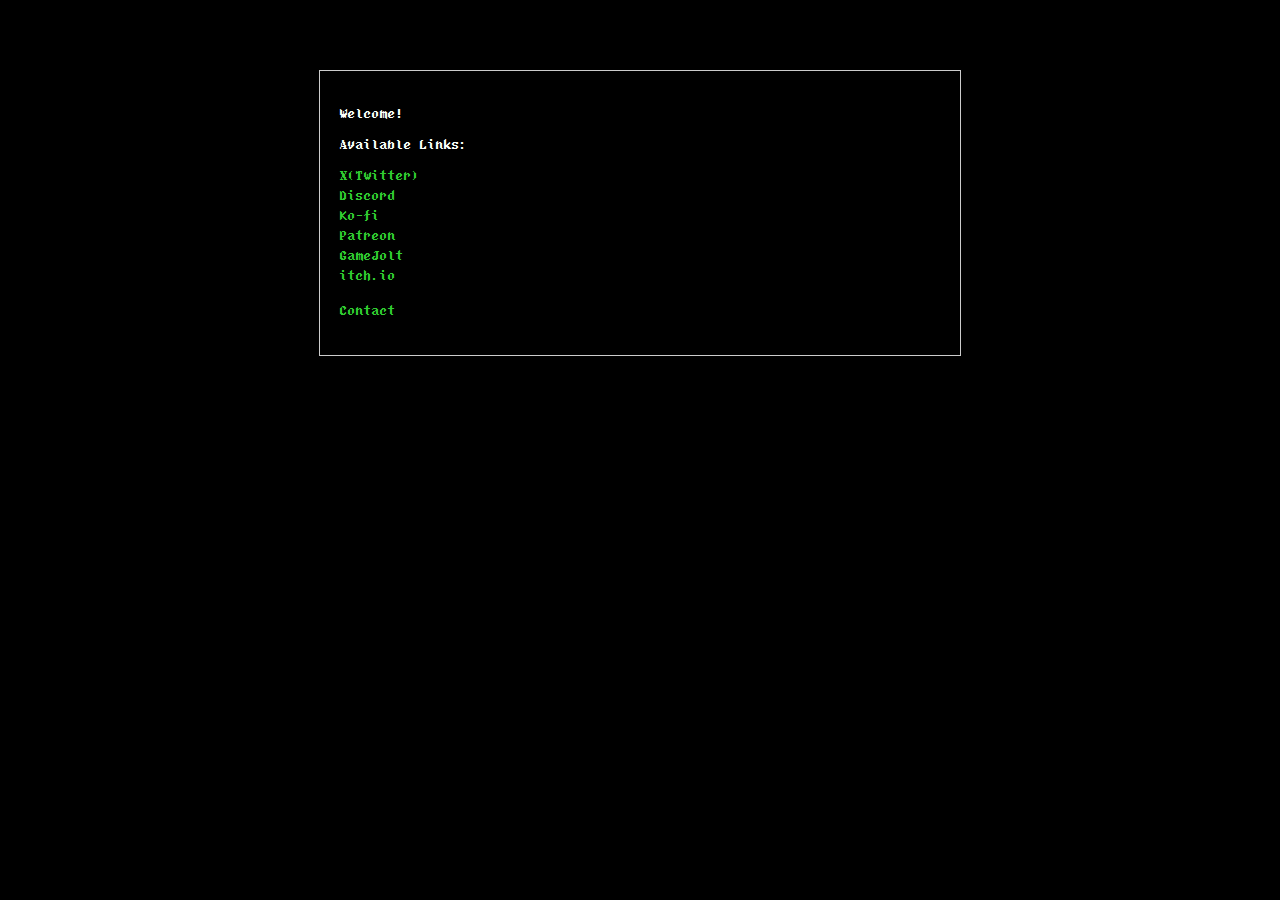
<file: index.html>
<!DOCTYPE html>
<html lang="en">
<head>
    <meta charset="UTF-8">
    <meta name="viewport" content="width=device-width, initial-scale=1.0">
    <title>komm64</title>
    <link rel="stylesheet" href="style.css">
</head>
<body>
    <div class="terminal">
        <p>Welcome!</p>
        <p>Available Links:</p>
        <ul>
            <li><a href="https://x.com/komm64" target="_blank">X(Twitter)</a></li>
            <li><a href="https://discord.gg/mKJD8nCB7b" target="_blank">Discord</a></li>
            <li><a href="https://Ko-fi.com/komm64" target="_blank">Ko-fi</a></li>
            <li><a href="https://patreon.com/komm64" target="_blank">Patreon</a></li>
            <li><a href="https://gamejolt.com/invite/komm64" target="_blank">GameJolt</a></li>
            <li><a href="https://komm64.itch.io" target="_blank">itch.io</a></li>
            <br>
            <li><a href="mailto:komm64@proton.me">Contact</a></li>
        </ul>
    </div>
</body>
</html>
</file>
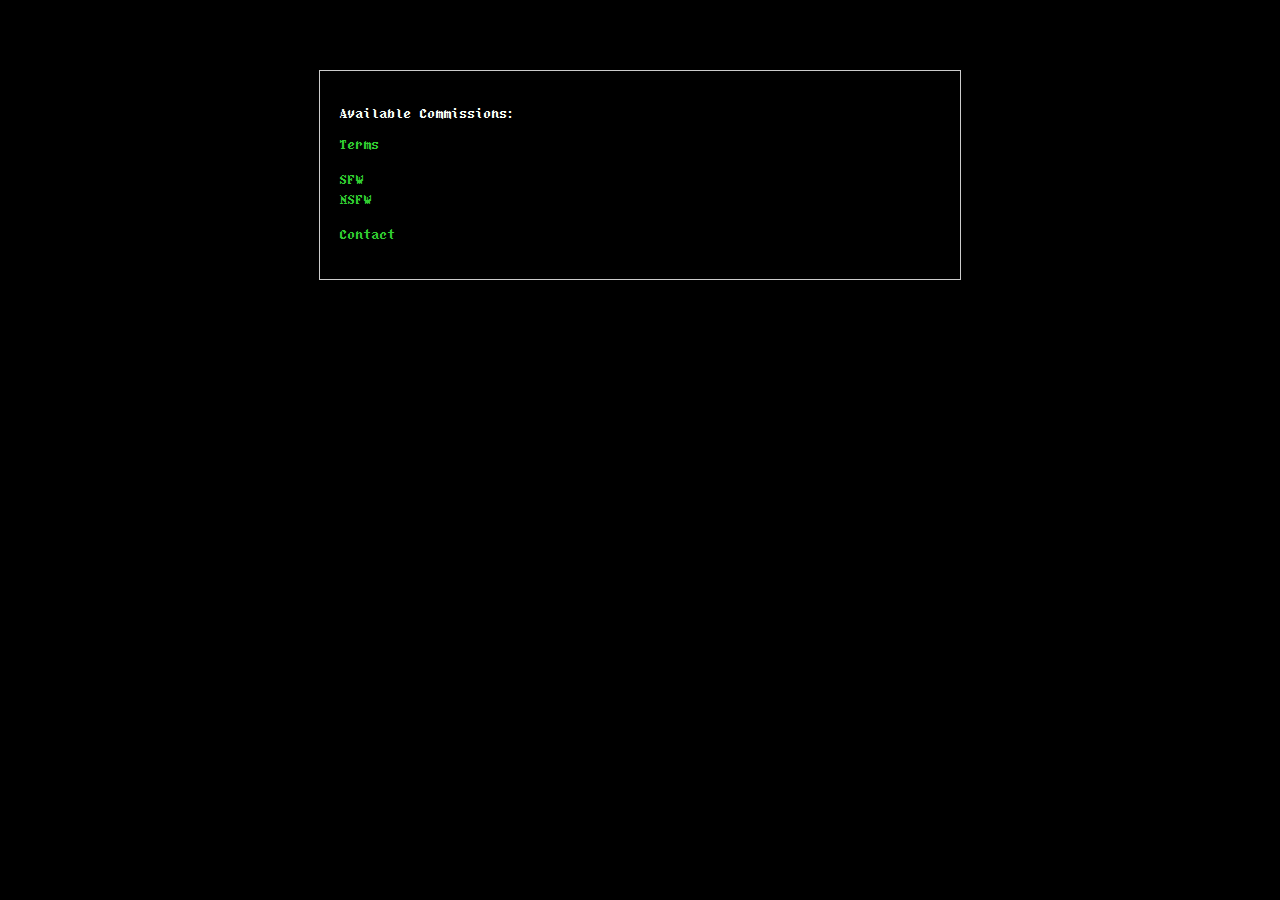
<file: commissions/index.html>
<!DOCTYPE html>
<html lang="en">
<head>
    <meta charset="UTF-8">
    <meta name="viewport" content="width=device-width, initial-scale=1.0">
    <title>Commissions</title>
    <link rel="stylesheet" href="/style.css">
</head>
<body>
    <div class="terminal">
        <p>Available Commissions:</p>
        <ul>
            <li><a href="terms.html" target="_blank">Terms</a></li>
            <br>
            <li><a href="https://ko-fi.com/komm64/commissions" target="_blank">SFW</a></li>
            <li><a href="mailto:komm64@proton.me" target="_blank">NSFW</a></li>
            <br>
            <li><a href="mailto:komm64@proton.me">Contact</a></li>
        </ul>
    </div>
</body>
</html>
</file>
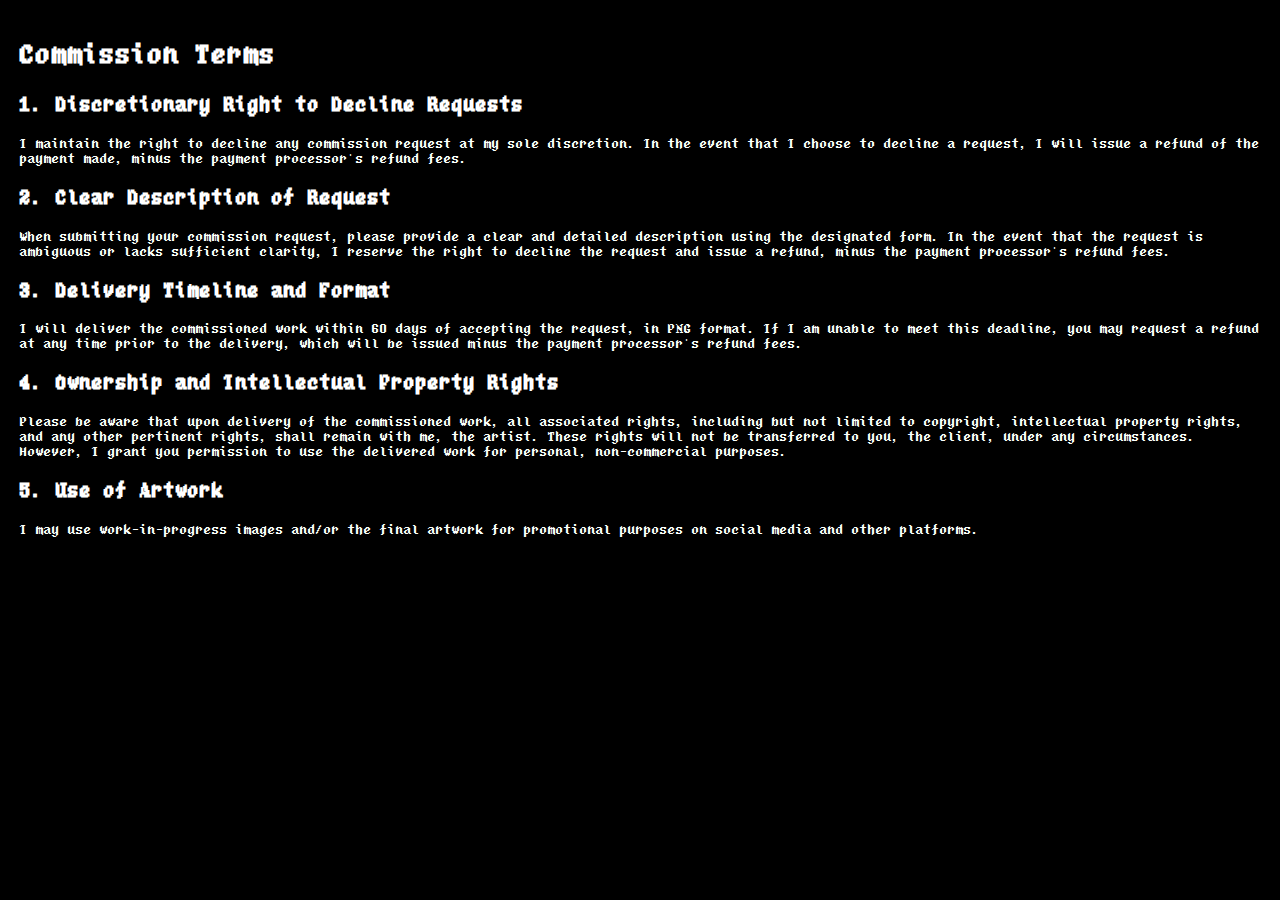
<file: commissions/terms.html>
<!DOCTYPE html>
<html lang="en">
<head>
    <meta charset="UTF-8">
    <meta name="viewport" content="width=device-width, initial-scale=1.0">
    <title>Commission Terms</title>
    <link rel="stylesheet" href="/style.css">
</head>
<body>
    <h1>Commission Terms</h1>

    <section>
        <h2>1. Discretionary Right to Decline Requests</h2>
        <p>I maintain the right to decline any commission request at my sole discretion. In the event that I choose to decline a request, I will issue a refund of the payment made, minus the payment processor's refund fees.</p>
    </section>

    <section>
        <h2>2. Clear Description of Request</h2>
        <p>When submitting your commission request, please provide a clear and detailed description using the designated form. In the event that the request is ambiguous or lacks sufficient clarity, I reserve the right to decline the request and issue a refund, minus the payment processor's refund fees.</p>
    </section>

    <section>
        <h2>3. Delivery Timeline and Format</h2>
        <p>I will deliver the commissioned work within 60 days of accepting the request, in PNG format. If I am unable to meet this deadline, you may request a refund at any time prior to the delivery, which will be issued minus the payment processor's refund fees.</p>
    </section>

    <section>
        <h2>4. Ownership and Intellectual Property Rights</h2>
        <p>Please be aware that upon delivery of the commissioned work, all associated rights, including but not limited to copyright, intellectual property rights, and any other pertinent rights, shall remain with me, the artist. These rights will not be transferred to you, the client, under any circumstances. However, I grant you permission to use the delivered work for personal, non-commercial purposes.</p>
    </section>

    <section>
        <h2>5. Use of Artwork</h2>
        <p>I may use work-in-progress images and/or the final artwork for promotional purposes on social media and other platforms.</p>
    </section>
</body>
</file>
<file: style.css>
body {
    background-color: #000;
    color: #fff;
    font-family: 'komm64fantasy', monospace;
    margin: 0;
    padding: 20px;
}

@font-face {
    font-family: 'komm64fantasy';
    src: url('fonts/komm64fantasy-webfont.woff2') format('woff2'),
         url('fonts/komm64fantasy-webfont.woff') format('woff');
    font-weight: normal;
    font-style: normal;
}

.terminal {
    width: 80%;
    max-width: 600px;
    margin: 50px auto;
    padding: 20px;
    border: 1px solid #ccc;
}

.terminal p {
    margin-bottom: 10px;
}

.terminal ul {
    list-style-type: none;
    padding: 0;
}

.terminal li {
    margin-bottom: 5px;
}

.terminal li a {
    color: limegreen;
    text-decoration: none;
}

.terminal li a:hover {
    text-decoration: underline;
}
</file>
